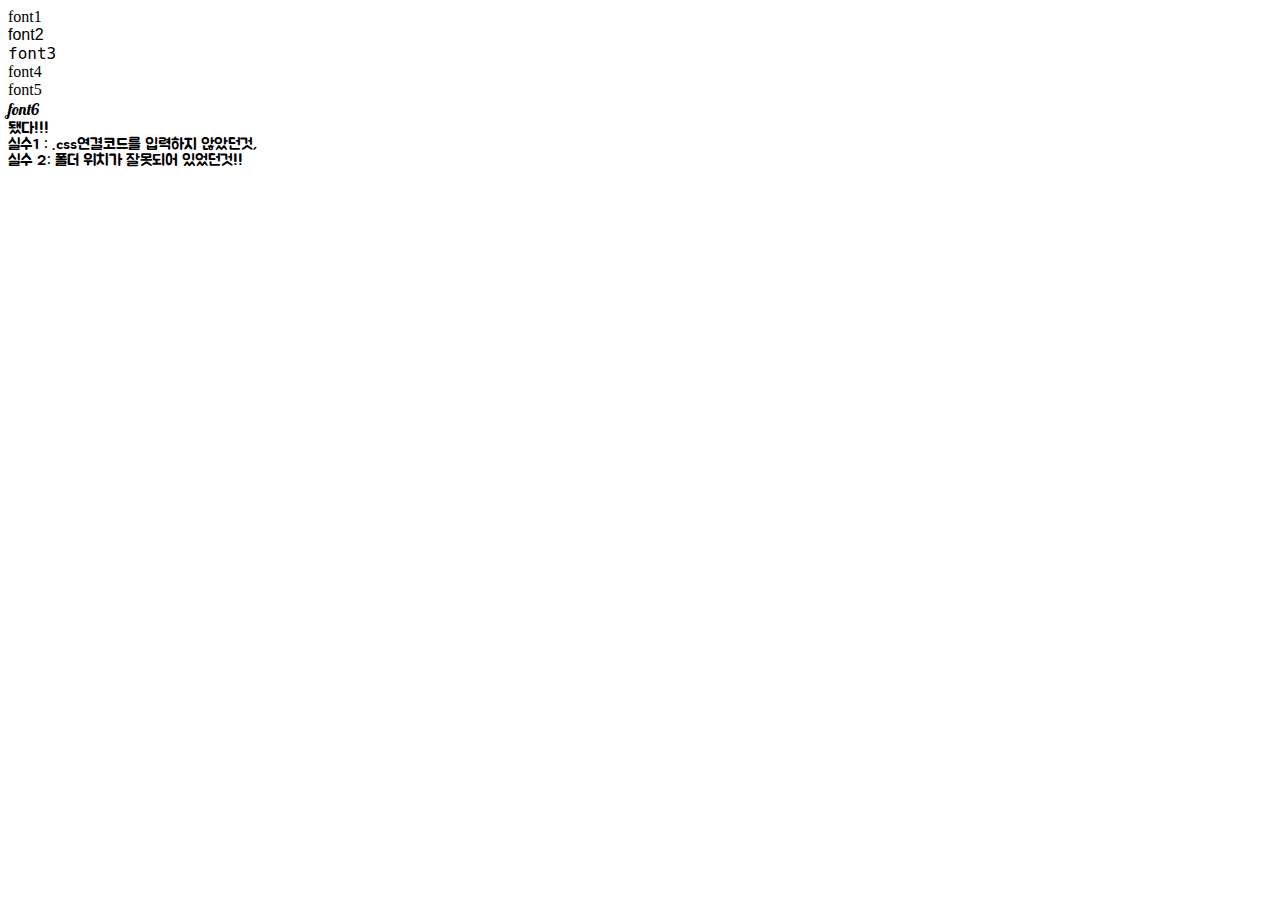
<file: intro.html>
<html>
<head>
    <meta charset="UTF-8">
    <title>FONT</title>

    <link rel="stylesheet" href="css/style.css">
    <link rel="preconnect" href="https://fonts.gstatic.com">
    <link href="https://fonts.googleapis.com/css2?family=Lobster&display=swap" rel="stylesheet">

    <style>
        /*자동으로 될 수 있는 기본 폰트*/
       #serif{
            font-family: 'Times New Robert', Times, Serif";
        }
        #sans-serif{
            font-family: 'Arial', '굴림체', sans-serif;
        }
        #monospace{
            font-family: 'couier', 'couier New', monospace;
        }
        #cursive{
            font-family: 'Comic Sans Ms', 'Monotype Corsiva', cursive;
        }
        #fantasy{
            font-family: "Impact", "Heattenschweiler", Fantasy;
        }

        /*웹사이트에서 가져온 폰트*/
        #google{
            font-family: 'Lobster', cursive;
        }

        /*폴더에서 가져온 폰트*/
        
        #juafont{
            font-family: "jua";
        }
    </style>
</head>
<body>
    <div id="Serif">font1</div>
    <div id="sans-serif">font2</div>
    <div id="monospace">font3</div>
    <div id="cursive">font4</div>
    <div id="Fantasy">font5</div>
    <div id="google">font6</div>
    <div id="juafont">됐다!!!<Br> 실수1 : .css연결코드를 입력하지 않았던것, <br>실수 2: 폴더 위치가 잘못되어 있었던것!!</div>
    
</body>
</html>
</file>
<file: css/style.css>
@font-face{
    src: url("../fonts/BMJUA_ttf.ttf");
    font-family: "jua";
}
</file>
